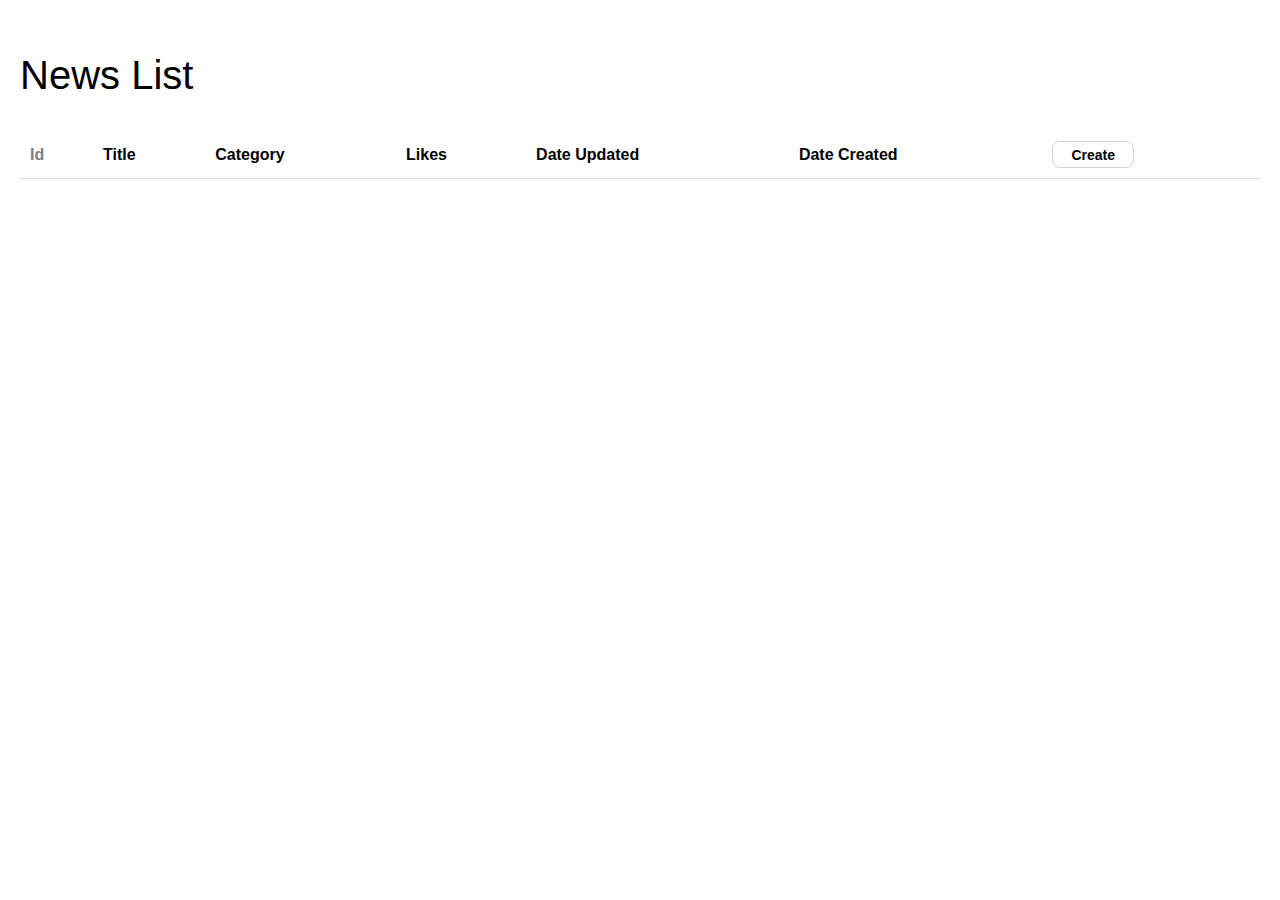
<file: pages/index.html>
<!DOCTYPE html>
<html lang="en">
  <head>
    <meta charset="UTF-8" />
    <meta name="viewport" content="width=device-width, initial-scale=1.0" />
    <title>News List</title>
    <link rel="stylesheet" href="../styles/style.css" />
  </head>
  <body>
    <h2>News List</h2>
    <table>
      <thead>
        <tr>
          <th class="grayText">Id</th>
          <th>Title</th>
          <th>Category</th>
          <th>Likes</th>
          <th>Date Updated</th>
          <th>Date Created</th>
          <th><a href="create.html" class="button">Create </a></th>
        </tr>
      </thead>
      <tbody id="tableBody"></tbody>
    </table>
    <script src="../js/index.js"></script>
  </body>
</html>
</file>
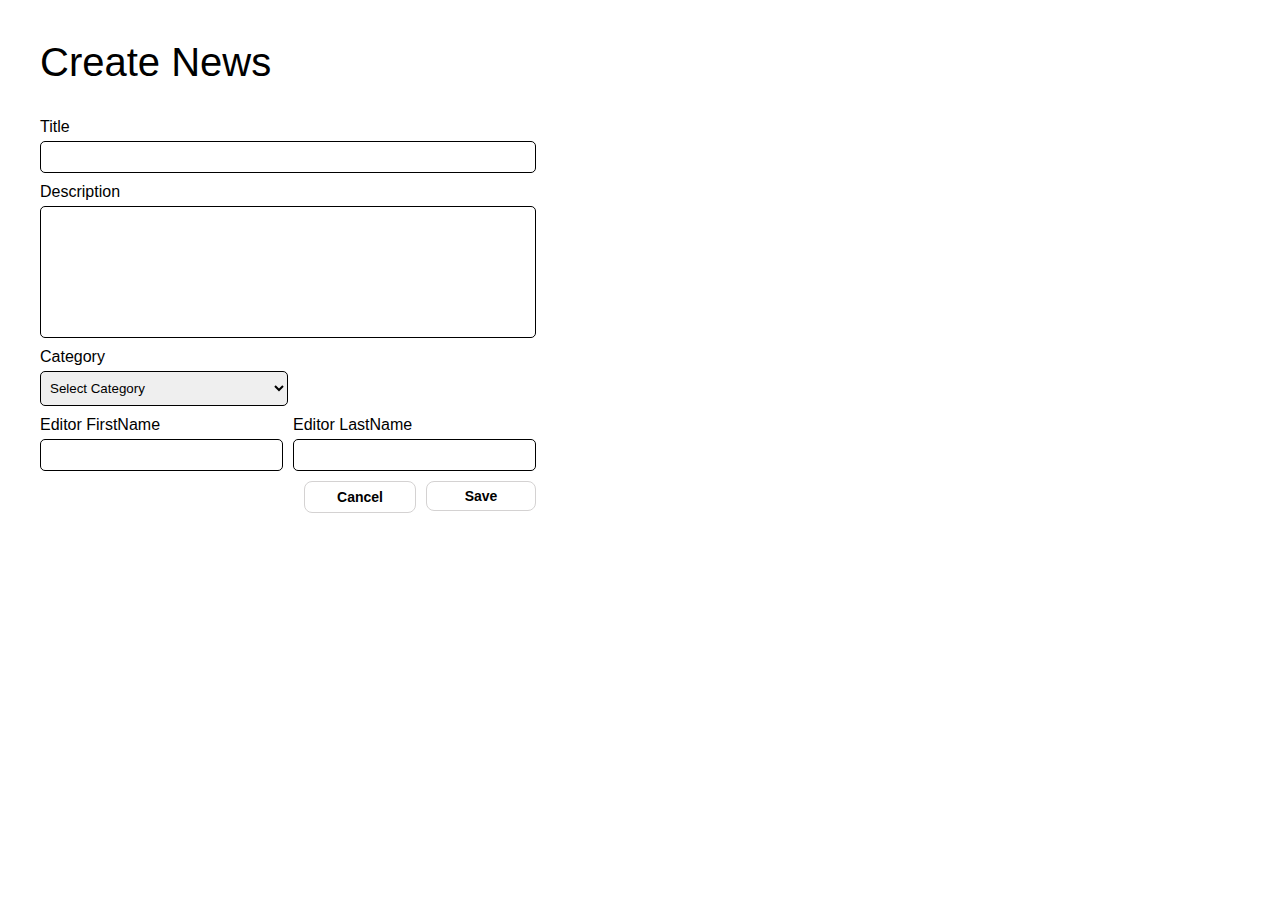
<file: pages/create.html>
<!DOCTYPE html>
<html lang="en">
  <head>
    <meta charset="UTF-8" />
    <meta name="viewport" content="width=device-width, initial-scale=1.0" />
    <link rel="stylesheet" href="../styles/create-update.css" />
    <title>News Management</title>
  </head>
  <body>
    <div class="createNews">
      <h2>Create News</h2>
      <form onsubmit="addNews(event)" id="newsForm">
        <div class="inputContainer">
          <span>Title</span>
          <input type="text" required id="title" />
        </div>
        <div class="inputContainer">
          <span>Description</span>
          <textarea name="description" required id="description"></textarea>
        </div>
        <div class="inputContainer">
          <span>Category</span>
          <select id="category" required>
            <option value="" selected disabled>Select Category</option>
            <option value="Politics">Politics</option>
            <option value="Science">Science</option>
            <option value="LifeStyle">LifeStyle</option>
            <option value="Computer">Computer</option>
          </select>
        </div>

        <div class="editorName">
          <div class="nameContainer">
            <span>Editor FirstName</span>
            <input type="text" required id="firstname" />
          </div>

          <div class="nameContainer">
            <span>Editor LastName</span>
            <input type="text" required id="secondname" />
          </div>
        </div>
        <div class="buttons">
          <a href="index.html" class="button">Cancel</a>
          <button type="submit" class="button">Save</button>
        </div>
      </form>
    </div>
    <script src="../js/index.js"></script>
  </body>
</html>
</file>
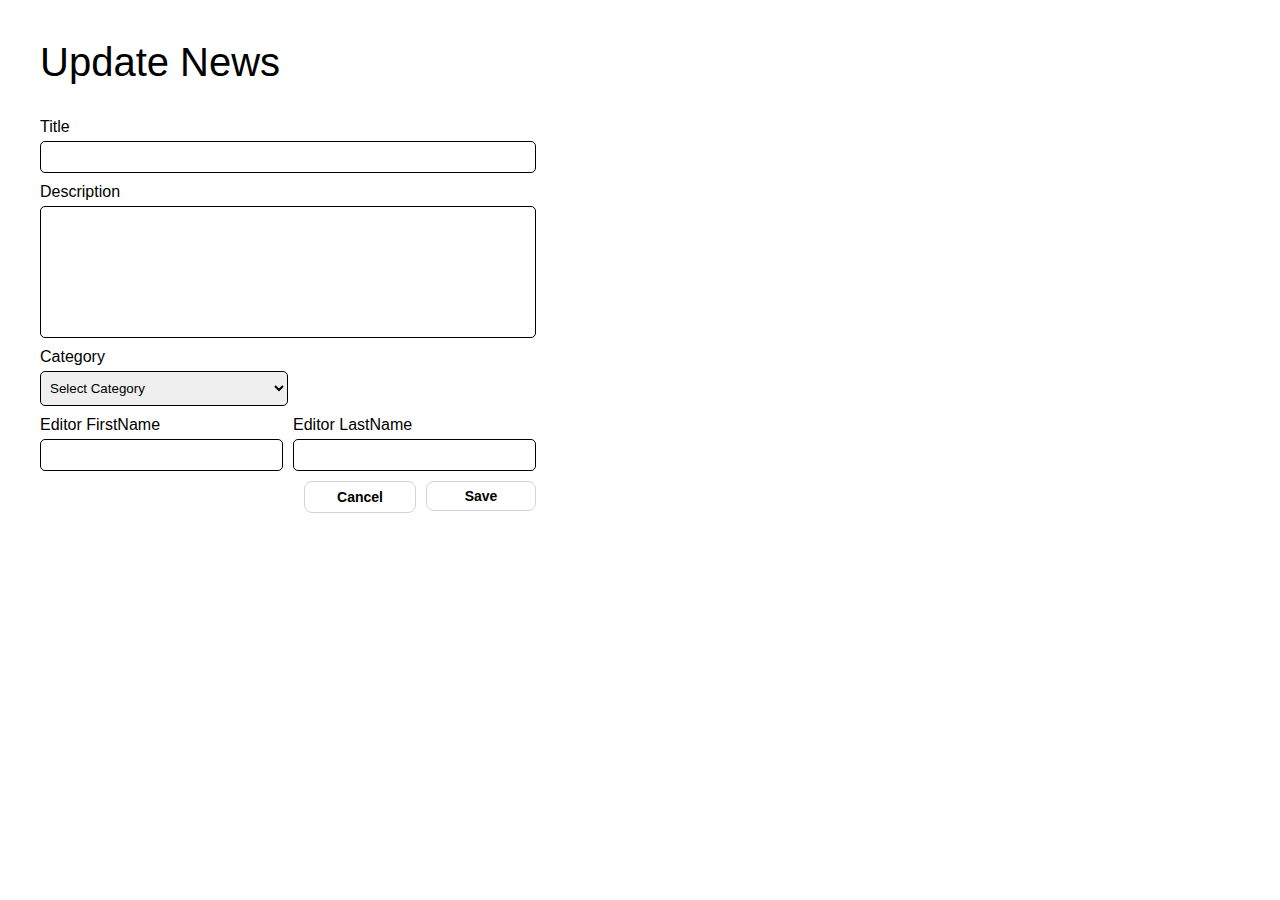
<file: pages/update.html>
<!DOCTYPE html>
<html lang="en">
  <head>
    <meta charset="UTF-8" />
    <meta name="viewport" content="width=device-width, initial-scale=1.0" />
    <link rel="stylesheet" href="../styles/create-update.css" />
    <title>News Management</title>
  </head>
  <body>
    <div class="createNews">
      <h2>Update News</h2>
      <form onsubmit="addNews(event)" id="newsForm">
        <div class="inputContainer">
          <span>Title</span>
          <input type="text" required id="title" />
        </div>
        <div class="inputContainer">
          <span>Description</span>
          <textarea name="description" required id="description"></textarea>
        </div>
        <div class="inputContainer">
          <span>Category</span>
          <select id="category" required>
            <option value="" selected disabled>Select Category</option>
            <option value="Politics">Politics</option>
            <option value="Science">Science</option>
            <option value="LifeStyle">LifeStyle</option>
            <option value="Computer">Computer</option>
          </select>
        </div>

        <div class="editorName">
          <div class="nameContainer">
            <span>Editor FirstName</span>
            <input type="text" required id="firstname" />
          </div>

          <div class="nameContainer">
            <span>Editor LastName</span>
            <input type="text" required id="secondname" />
          </div>
        </div>
        <div class="buttons">
          <a href="index.html" class="button">Cancel</a>
          <button type="submit" class="button" onclick="updateNews(event)">
            Save
          </button>
        </div>
      </form>
    </div>
    <script src="../js/update.js"></script>
  </body>
</html>
</file>
<file: styles/style.css>
body {
  font-family: Arial, sans-serif;
  margin: 0;
  padding: 20px;
}
h2 {
  font-size: 40px;
  font-weight: 500;
}
table {
  width: 100%;
  border-collapse: collapse;
}
th,
td {
  padding: 10px;
  text-align: left;
  border-bottom: 1px solid #ddd;
}
th {
  font-weight: bold;
}
.buttonContainer {
  display: flex;
  flex-direction: column;
  gap: 5px;
}
.button {
  cursor: pointer;
  width: 80px;
  height: 25px;
  display: flex;
  justify-content: center;
  align-items: center;
  background-color: transparent;
  border: 1px solid rgb(212, 210, 210);
  border-radius: 8px;
  outline: none;  
  color: black;
  font-size: 14px;
  text-decoration: none;
  font-weight: bold;
}
.deleteAnimation {
  transition: all 1s ease-out, padding 0.3s ease-out;
  max-width: 0;
  overflow: hidden;
  visibility: hidden;
  opacity: 0;
}

.deleted {
  display: none;
}
.grayText {
  color: gray;
}
</file>
<file: styles/create-update.css>
body {
  font-family: Arial, sans-serif;
  margin: 0;
  padding: 20px;
}
.createNews {
  padding: 20px;
  border-radius: 5px;
  width: 40%;
}
.inputContainer {
  display: flex;
  flex-direction: column;
  gap: 5px;
}

h2 {
  font-size: 40px;
  font-weight: 500;
  margin-top: 0;
}
form {
  display: flex;
  flex-direction: column;
  gap: 10px;
}
input {
  padding: 5px;
  border-radius: 5px;
  border: 1px solid black;
  height: 20px;
}
textarea {
  height: 110px;
  resize: none;
  border: 1px solid black;
  border-radius: 5px;
  padding: 10px;
}
select {
  padding: 5px;
  border-radius: 5px;
  border: 1px solid black;
  width: 50%;
  height: 35px;
}
.editorName {
  display: flex;
  gap: 10px;
  width: 100%;
  flex-wrap: wrap;
}
.nameContainer {
  flex: 1;
  display: flex;
  flex-direction: column;
  gap: 5px;
}

.buttons {
  display: flex;
  justify-content: flex-end;
  gap: 10px;
}
.button {
  cursor: pointer;
  width: 110px;
  height: 30px;
  display: flex;
  justify-content: center;
  align-items: center;
  background-color: transparent;
  border: 1px solid rgb(212, 210, 210);
  border-radius: 8px;
  outline: none;
  color: black;
  font-size: 14px;
  text-decoration: none;
  font-weight: bold;
}
@media only screen and (max-width: 991px) {
  .createNews {
    width: 80%;
  }
}
</file>
